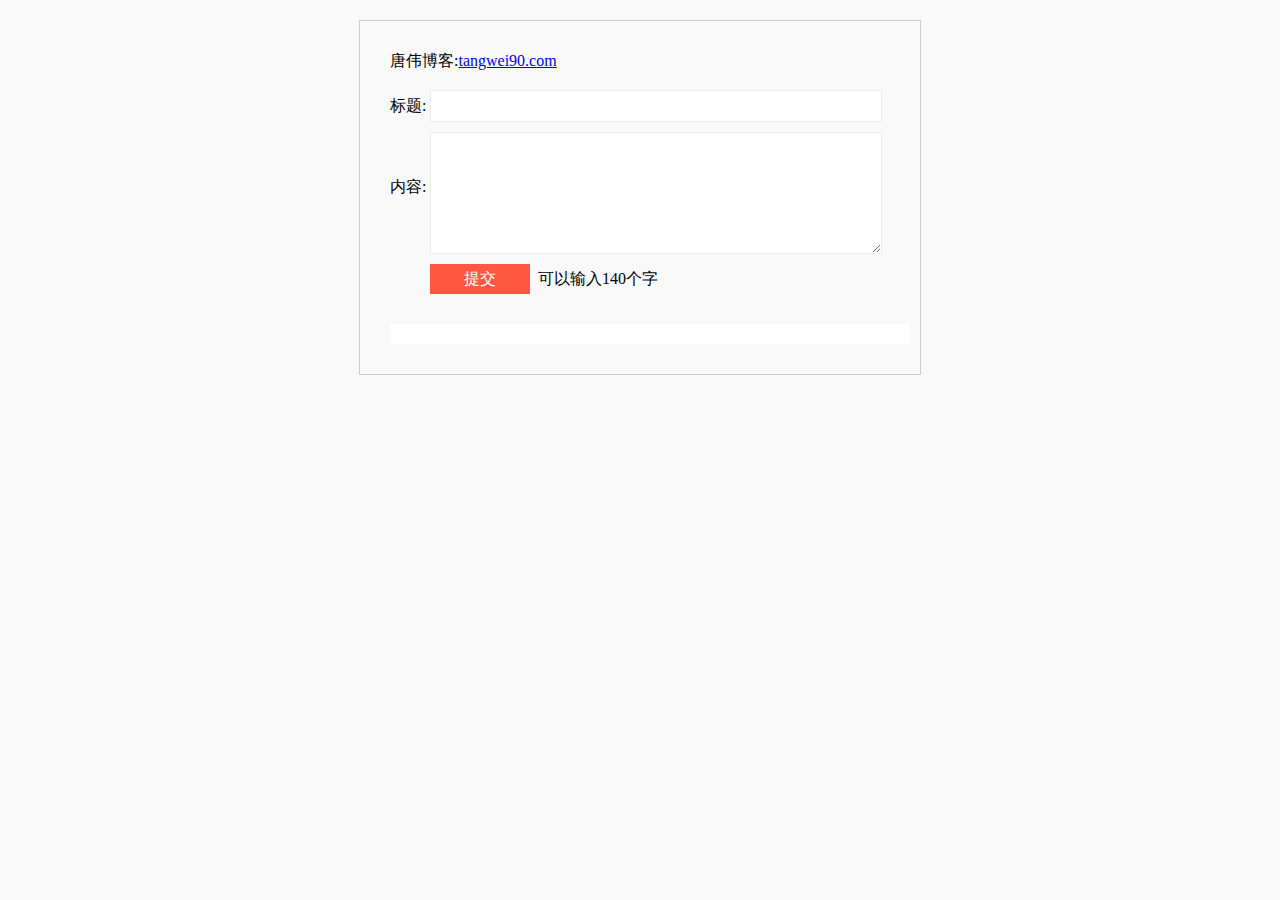
<file: index.html>
<!DOCTYPE html>
<html>
<head>
    <meta charset="UTF-8">
    <title>仿微博评论</title>
</head>
<style>
    body { background: #f9f9f9;}
    input,textarea,button { outline: none;}
    .content { margin: 20px auto 0 auto; width: 500px; border: 1px solid #CCCCCC; padding: 30px;}
    #box { width: 100%; margin-bottom: 30px;}
    input { width: 430px; padding: 0 10px; height: 30px; border: 1px solid #ececec; font-size: 16px; color: #9b9b9b; line-height: 30px;}
   textarea { border: 1px solid #ececec;width: 430px; height: 100px; padding: 10px; margin-top: 10px; font-size: 16px; color: #9b9b9b; vertical-align: middle;}
     #btn { font-size: 16px; color: #fff;  margin: 10px 0 0 40px; border: none; background: #ff5842; cursor : pointer; width: 100px;}
    #message { margin: 0; list-style-type: none; width: 100%; background: #fff; padding: 10px;}
    #message li { position: relative;}
    #message li h2 { font-size: 16px; font-weight: normal; color: #ee2222;}
    #message li p { font-size: 14px; color: #ccc;}
    #message li a { display: inline-block; width: 20px; height: 20px; position: absolute; right: 0; top: 0; cursor: pointer;}

</style>

<body>
<div class="content">
    <div id="box">
        唐伟博客:<a href="http://wwww.tangwei90.com/" target="_blank">tangwei90.com</a> <br><br>
        标题: <input type="text" name="txt" id="tit" value="">
        内容: <textarea name="message" id="content" maxlength="140"></textarea>
        <input type="button" id="btn" value="提交"> &nbsp;<span>可以输入<span id="num">140</span>个字</span>
    </div>
   <ul id="message"></ul>
</div>
<script>
    window.onload = function () {
        var title = document.getElementById('tit');  //获取 input
        var oArea = document.getElementById('content'); //获取  textarea
        var btn = document.getElementById('btn');   //获取按钮
        var message = document.getElementById("message");   //获取 ul
        var num = document.getElementById("num");   // 获取数字字数 ID

        btn.onclick = function () {
            var txtTitle=title.value;    //定义获取文本框里的值
            var txtContent=oArea.value;  //定义获取文本域里的值
            var li=document.createElement("li");  //创建节点
            if(title.value==""){
                alert("标题不能为空!");
                title.focus();
                return false;
            }
            if(oArea.value==""){
                alert("内容不能为空!");
                oArea.focus();
                return false;
            }
            li.innerHTML="<a href='javascript:;'><img src='colse.png'></a><h2>" + txtTitle + "</h2><p>"+ txtContent + "</p>";   //li.innerHTML 把文本框和文本域里面的值转换成文档
            message.insertBefore(li,message.firstChild);  // 创建节点
            // insertBefore 在已有的节点前插入一个新的节点
            // appendChild  在已有的几点后插入一个新的节点
            title.value="";  //提交完后文本框消除数据
            title.focus();   //提交完后光标显示在文本框
            oArea.value="";  //提交完后文本域消除数据
            num.innerHTML="140";
            // 删除功能
            var del = li.getElementsByTagName("a")[0];  //获取删除的超链接
            del.onclick = function() {
                message.removeChild( li );  //寻找到父级删除
            };
        };
        oArea.onkeyup = function(){
            var len = oArea.value.length;
            var n = 140 - len;
            num.innerHTML = n;

        };
    };
</script>

</body>
</html>
</file>
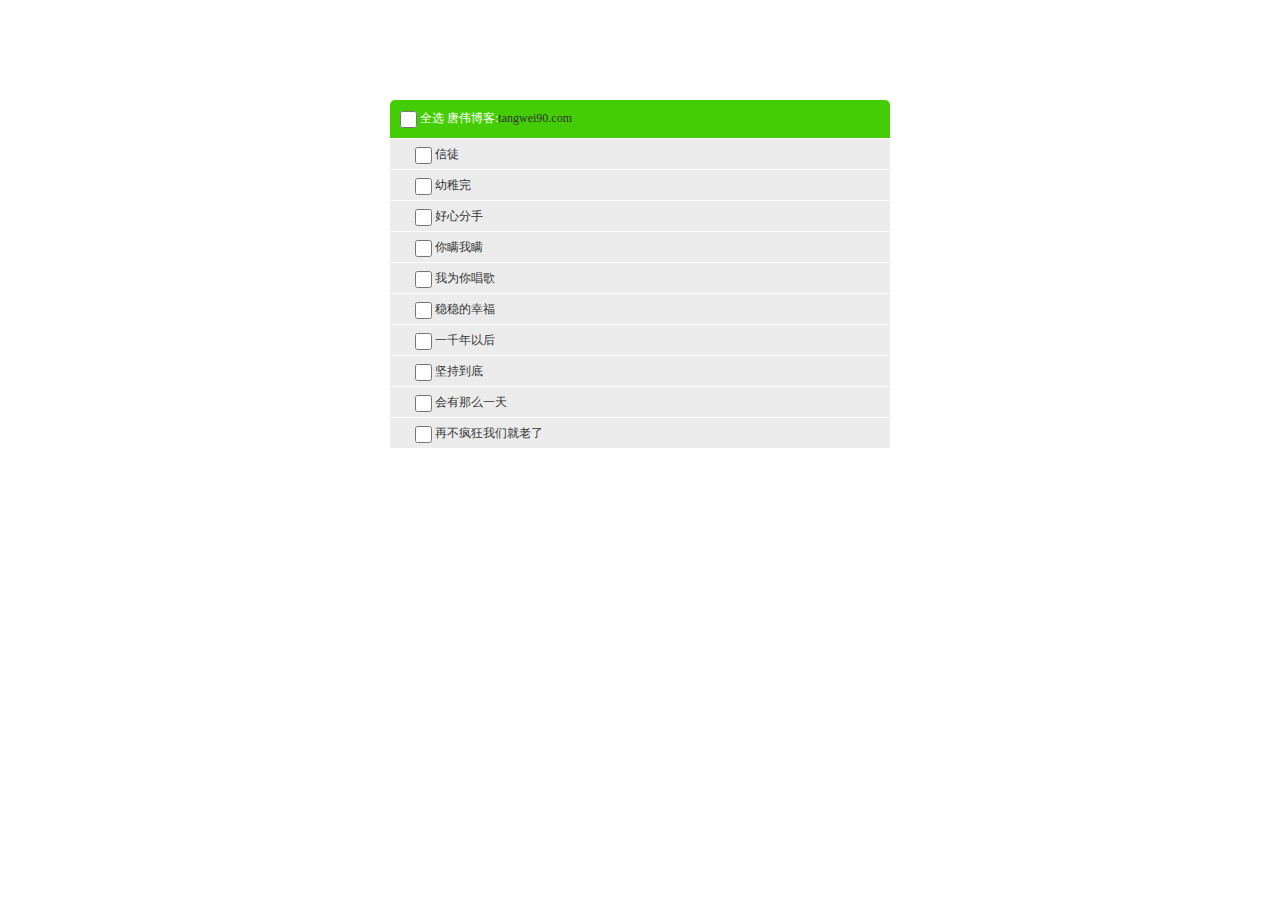
<file: button/index.html>
<!DOCTYPE html>
<html>
<head>
  <meta charset="UTF-8">
  <title>全选按钮</title>
  <meta name="keywords" content="">
  <meta name="description" content="">
  <link href="favicon.ico" rel="shortcut icon"/>
  <link rel="stylesheet" href="./css/css.css">
</head>
<body>
<form action="" method="post">
  <div class="content clearfix">
    <div class="checkall">
     <input type="checkbox" id="checkAll"> <label for="checkAll">全选</label> 唐伟博客:<a href="http://wwww.tangwei90.com/">tangwei90.com</a>
    </div>
    <div id="checkList" class="checklist clearfix">
     <ul>
       <li><input type="checkbox" class="ball"> 信徒</li>
       <li><input type="checkbox" class="ball"> 幼稚完</li>
       <li><input type="checkbox" class="ball"> 好心分手</li>
       <li><input type="checkbox" class="ball"> 你瞒我瞒</li>
       <li><input type="checkbox" class="ball"> 我为你唱歌</li>
       <li><input type="checkbox" class="ball"> 稳稳的幸福</li>
       <li><input type="checkbox" class="ball"> 一千年以后</li>
       <li><input type="checkbox" class="ball"> 坚持到底</li>
       <li><input type="checkbox" class="ball"> 会有那么一天</li>
       <li><input type="checkbox" class="ball"> 再不疯狂我们就老了</li>
     </ul>
    </div>
  </div>
</form>
<script src="./js/js.js"></script>
</body>
</html>
</file>
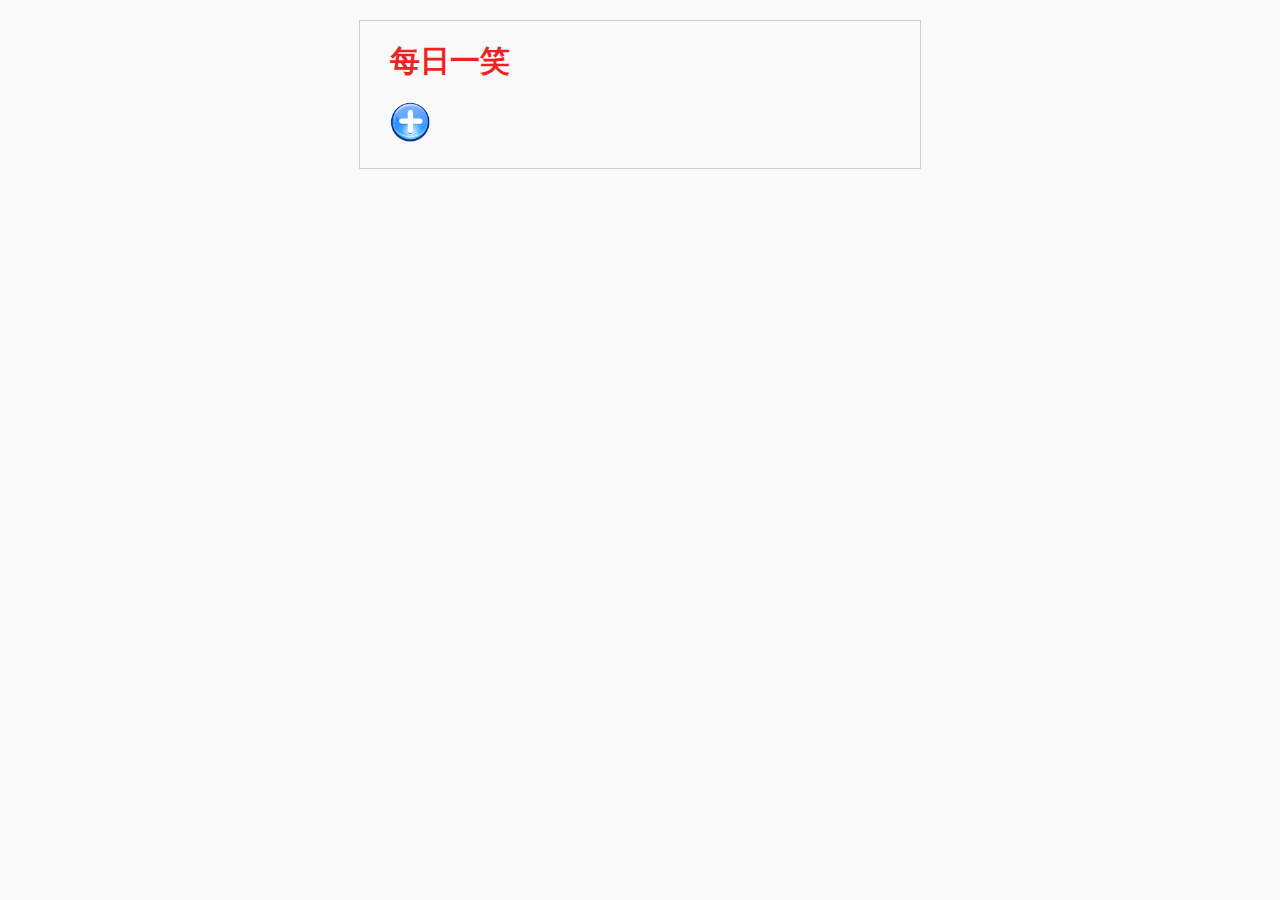
<file: tabs.html>
<!DOCTYPE html>
<html>
<head>
    <meta charset="UTF-8">
    <title>简单的添加/删除/修改</title>
</head>
<style>
    body { background: #f9f9f9;}
    input{ outline: none;}
    .content { margin: 20px auto 0 auto; width: 500px; border: 1px solid #CCCCCC; padding: 0 30px;}
    h1 { width: 100%; font-size: 30px; color: #ee2222; font-family: '华文行楷';}
    input { width: 400px; padding: 0 10px; height: 30px; border: 1px solid #ececec; font-size: 16px; color: #9b9b9b; line-height: 30px;}
    #box { margin: 0; padding: 0; list-style-type: none; width: 100%;}
    #box li { position: relative; font-size: 16px; height: 30px; line-height: 30px; color: #ee2222; margin-bottom: 10px;}
    #box li font { display: inline-block;}
    #box li span { display: inline-block; position: absolute; right: 0; top: 6px;}
    #box li span a { display: inline-block; color: #0b5ea5; text-decoration: none; cursor: pointer;}
    h2 { width: 100%;}

</style>
<body>
<div class="content">
    <h1>每日一笑</h1>
    <ul id="box">

    </ul>
    <h2><a href="javascript:;" id="add"><img src="n4.png" alt="" width="40"></a></h2>
</div>
<script>
    window.onload = function() {
        var add = document.getElementById('add'),box = document.getElementById('box');
        // 添加点击事件
        add.onclick = function(){
            // 创建一个 li
            var li = document.createElement('li');
            li.innerHTML= "<font><input type='text' value=''></font> <span><a href='javascript:;'>保存</a> <a href='javascript:;'>删除</a></span>";
            box.appendChild(li);  // 创建 li 到 ul 中
            var txt = document.getElementsByTagName('input')[0];
            txt.focus();  // 光标获取焦点在文本框内

            // 删除的功能
            var del = li.getElementsByTagName('a')[1];
            del.onclick = function(){
                box.removeChild(li);   //寻找到父级删除
            };
            //编辑/保存
            var edit = li.getElementsByTagName('a')[0];
            edit.onclick = function(){
                var firstLi = li.querySelectorAll('font')[0];
                if( this.innerHTML == "保存"){
                   txt = document.getElementsByTagName('input')[0];
                    var x = txt.value; // 先获取文本框用户输入的值
                    firstLi.innerHTML = x; // 把li里的第一个input的内容改为x
                    this.innerHTML = '编辑';
                }else{
                    var oldLi= firstLi.innerHTML ;// 编辑 先拿到第一个单元格里的文本内容
                    firstLi.innerHTML = '<input type="text" value="' + oldLi + '">';
                    this.innerHTML = '保存';
                    li.getElementsByTagName('input')[0].select();// 让文本框获取焦点(select 全选文字/focus 文字后面 )
                }

            };
        };
    };
</script>
</body>
</html>
</file>
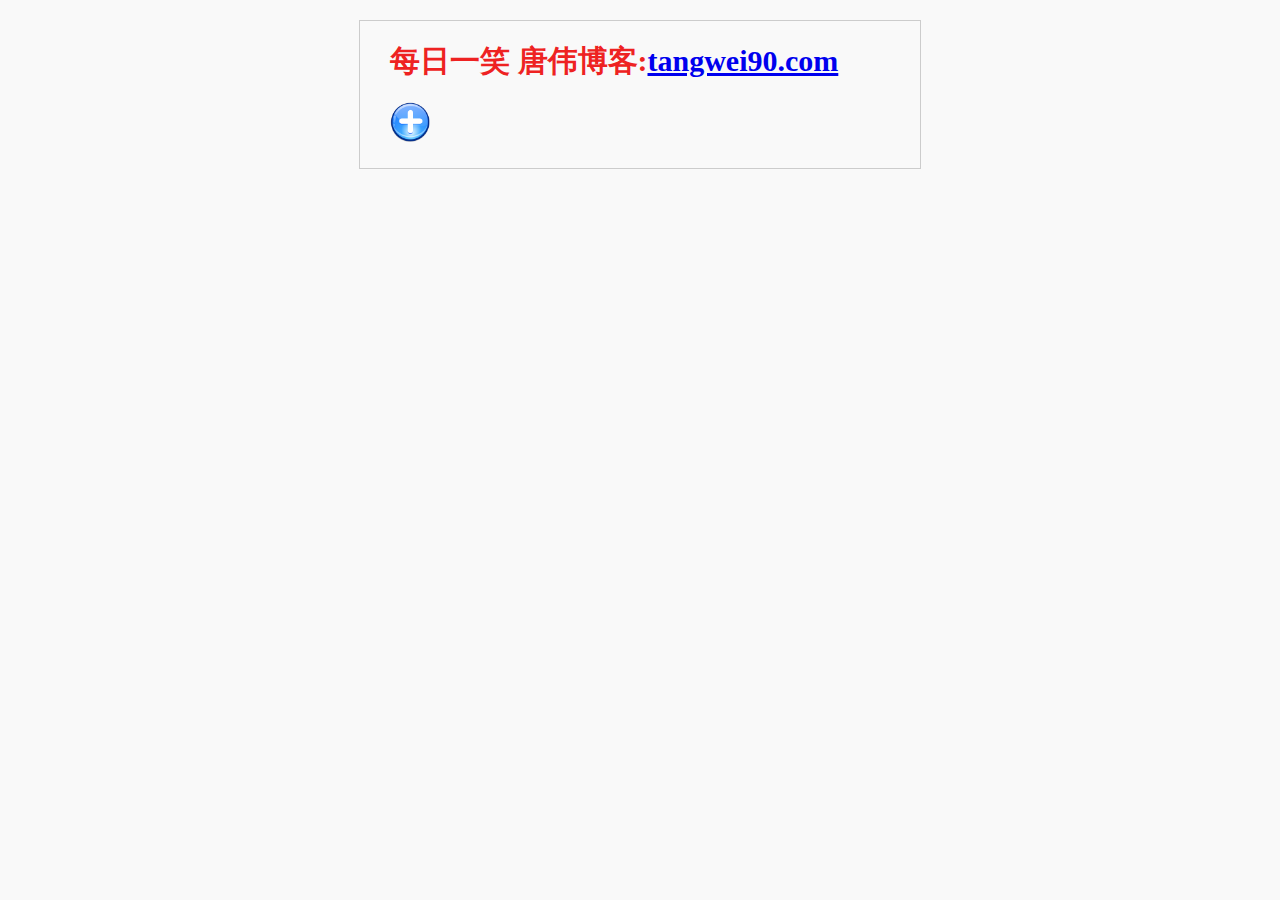
<file: deletions/tabs.html>
<!DOCTYPE html>
<html>
<head>
    <meta charset="UTF-8">
    <title>简单的添加/删除/修改</title>
</head>
<style>
    body { background: #f9f9f9;}
    input{ outline: none;}
    .content { margin: 20px auto 0 auto; width: 500px; border: 1px solid #CCCCCC; padding: 0 30px;}
    h1 { width: 100%; font-size: 30px; color: #ee2222; font-family: '华文行楷';}
    input { width: 400px; padding: 0 10px; height: 30px; border: 1px solid #ececec; font-size: 16px; color: #9b9b9b; line-height: 30px;}
    #box { margin: 0; padding: 0; list-style-type: none; width: 100%;}
    #box li { position: relative; font-size: 16px; height: 30px; line-height: 30px; color: #ee2222; margin-bottom: 10px;}
    #box li font { display: inline-block;}
    #box li span { display: inline-block; position: absolute; right: 0; top: 6px;}
    #box li span a { display: inline-block; color: #0b5ea5; text-decoration: none; cursor: pointer;}
    h2 { width: 100%;}

</style>
<body>
<div class="content">
    <h1>每日一笑  唐伟博客:<a href="http://wwww.tangwei90.com/" target="_blank">tangwei90.com</a></h1>
    <ul id="box">

    </ul>
    <h2><a href="javascript:;" id="add"><img src="n4.png" alt="" width="40"></a></h2>
</div>
<script>
    window.onload = function() {
        var add = document.getElementById('add'),box = document.getElementById('box');
        // 添加点击事件
        add.onclick = function(){
            // 创建一个 li
            var li = document.createElement('li');
            li.innerHTML= "<font><input type='text' value=''></font> <span><a href='javascript:;'>保存</a> <a href='javascript:;'>删除</a></span>";
            box.appendChild(li);  // 创建 li 到 ul 中
            var txt = document.getElementsByTagName('input')[0];
            txt.focus();  // 光标获取焦点在文本框内

            // 删除的功能
            var del = li.getElementsByTagName('a')[1];
            del.onclick = function(){
                box.removeChild(li);   //寻找到父级删除
            };
            //编辑/保存
            var edit = li.getElementsByTagName('a')[0];
            edit.onclick = function(){
                var firstLi = li.querySelectorAll('font')[0];
                if( this.innerHTML == "保存"){
                   txt = document.getElementsByTagName('input')[0];
                    var x = txt.value; // 先获取文本框用户输入的值
                    firstLi.innerHTML = x; // 把li里的第一个input的内容改为x
                    this.innerHTML = '编辑';
                }else{
                    var oldLi= firstLi.innerHTML ;// 编辑 先拿到第一个单元格里的文本内容
                    firstLi.innerHTML = '<input type="text" value="' + oldLi + '">';
                    this.innerHTML = '保存';
                    li.getElementsByTagName('input')[0].select();// 让文本框获取焦点(select 全选文字/focus 文字后面 )
                }

            };
        };
    };
</script>
</body>
</html>
</file>
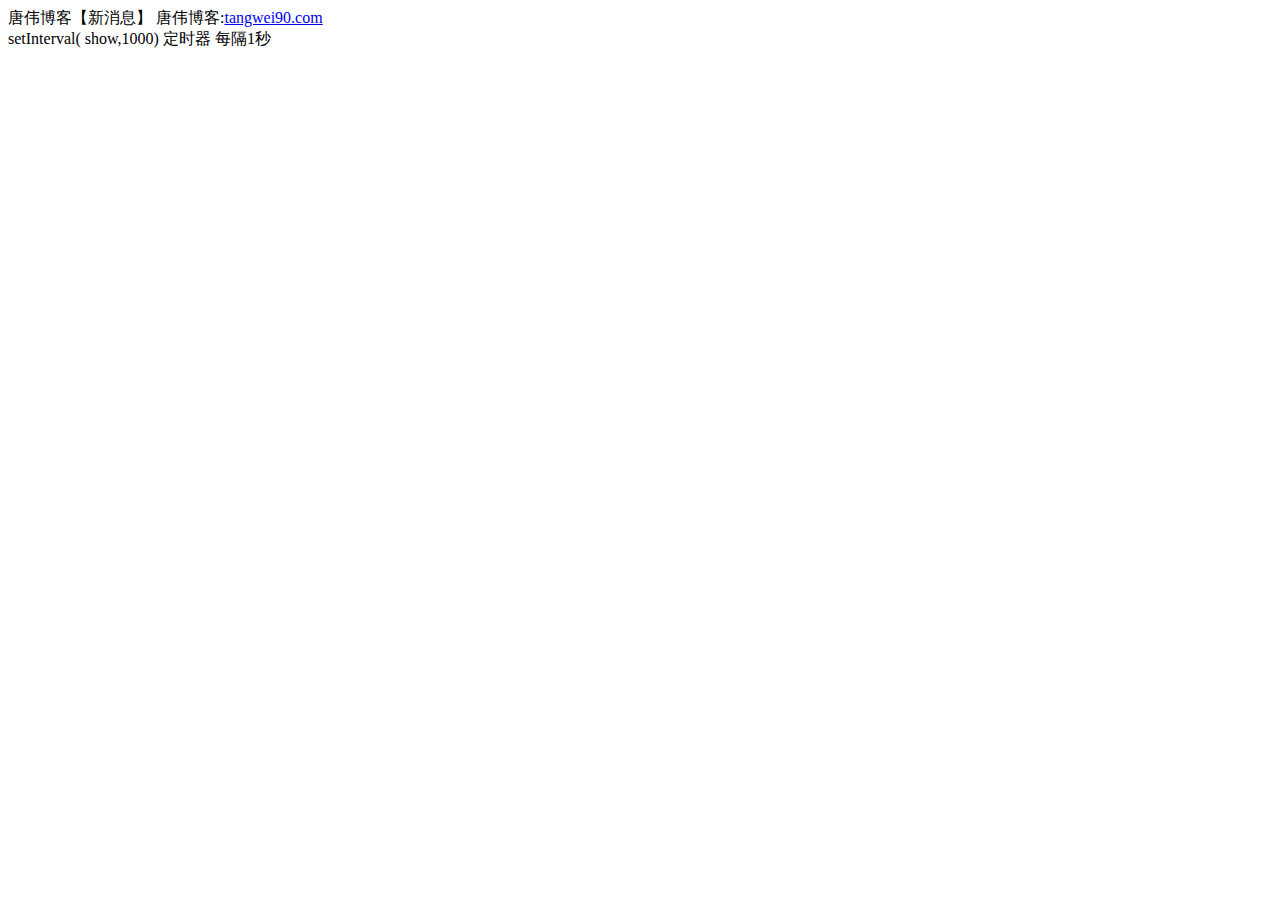
<file: title/你有新的消息.html>
<!DOCTYPE html>
<html lang="en">
<head>
    <meta charset="UTF-8">
    <title>唐伟博客</title>
</head>
<body>
    唐伟博客【新消息】  唐伟博客:<a href="http://wwww.tangwei90.com/" target="_blank">tangwei90.com</a><br >
setInterval( show,1000)  定时器  每隔1秒
<script>
    var flag = true;
    setInterval(function(){
      document.title = flag ? '唐伟博客【新消息】' : '唐伟博客';
        flag = !flag;
    },500);
</script>
</body>
</html>
</file>
<file: button/css/css.css>
html {overflow-x: hidden; overflow-y: auto;}
body{ font-family:"Microsoft Yahei"; font-size: 12px; margin: 0; padding:0; background-color: #fff; color:#333;}
ul,li{padding:0;margin:0;list-style:none;}
div,form,img,ul,ol,li,dl,dt,dd,p,span{margin:0;padding:0;border:0;}
form,input{margin:0;padding:0;}
li{list-style-type:none;}
h1,h2,h3,h4,h5,h6{margin:0;padding:0;font-size:12px;font-weight:normal;}
a{text-decoration:none; color:#333;}
a:hover{color:#ff6600;}
a img{border:none;}
.fl { float: left;}
.fr { float: right;}
.clearfix {*zoom:1;}
.clearfix::after {content: ""; display:table; clear: both;}

.content { margin:100px auto; width:500px;}
.content .checkall { background:#44cd04; padding:10px; color:#fff; border-radius:5px 5px 0 0;}
.content input { width: 17px; height:17px; vertical-align:middle;}
.content .checklist { margin:0 auto; width:100%;}
.content .checklist ul { margin:0; padding:0; list-style-type:none;}
.content .checklist ul li { padding-left:25px; background:#ececec; line-height:30px; margin-top:1px;}
.content .checklist ul li:hover { background:#80ec06; color:#fff;}
</file>
